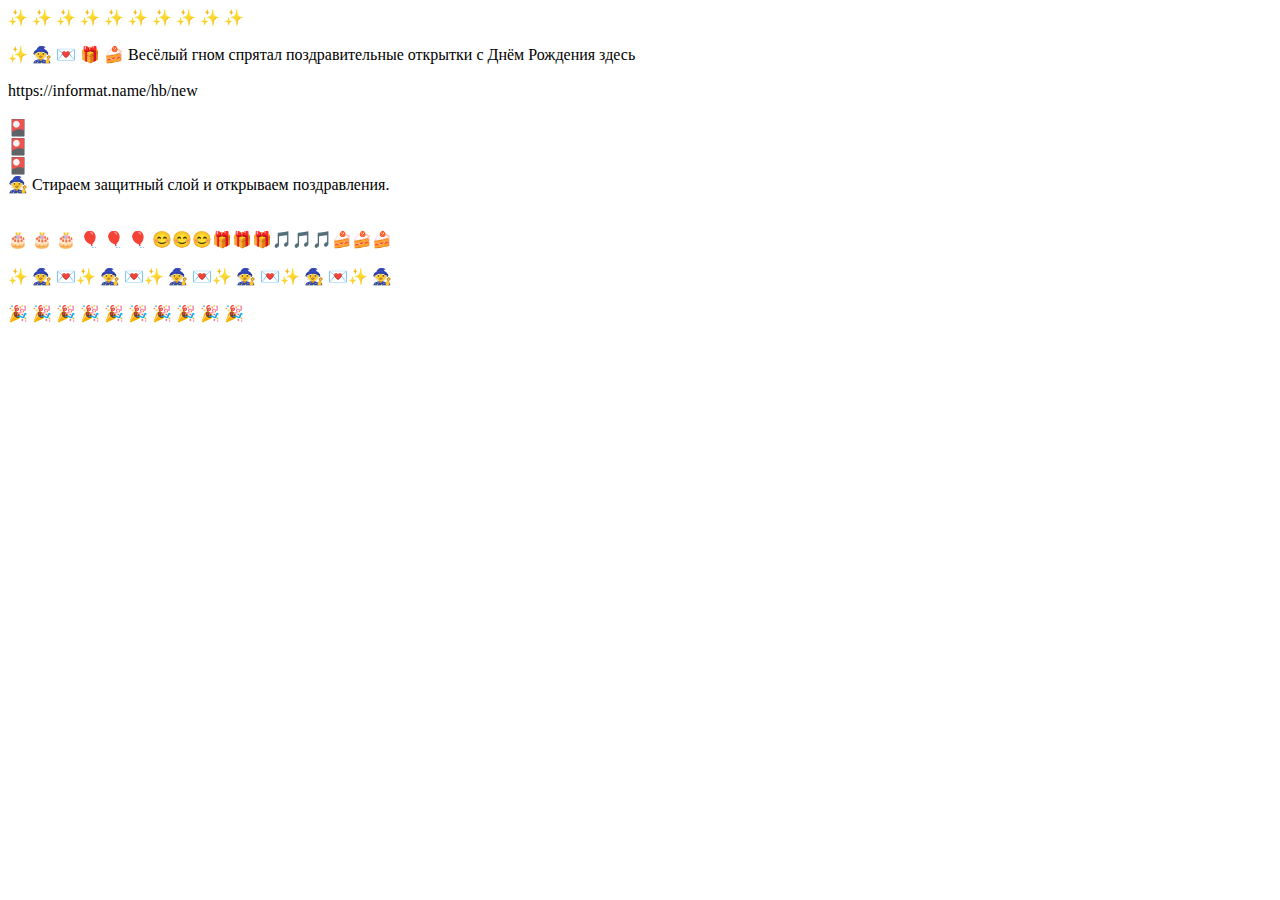
<file: text.htm>
<!DOCTYPE html>
<html>

<head>
  <meta name="viewport" content="width=device-width; initial-scale=1.0">
  <meta charset="utf-8" />
</head>
 	
      
&#10024; &#10024; &#10024; &#10024; &#10024; &#10024; &#10024; &#10024; &#10024; &#10024;
<br><br>
 &#10024; &#129497; &#128140;      &#127873;
&#127856;
  Весёлый гном спрятал поздравительные открытки с Днём Рождения здесь<br><br>
https://informat.name/hb/new<br>
<br>
 &#127924;<br>
 &#127924; <br>
 &#127924;<br>

          &#129497;     Стираем защитный слой и открываем поздравления. <br>
<br>
<br>
 	
&#127874; 	
&#127874; 	
&#127874;
 	
&#127880; 	
&#127880; 	
&#127880;

&#128522;&#128522;&#128522;&#127873;&#127873;&#127873;&#127925;&#127925;&#127925;&#127856;&#127856;&#127856;<br>
<br>      

&#10024; &#129497; &#128140;&#10024; &#129497; &#128140;&#10024; &#129497; &#128140;&#10024; &#129497; &#128140;&#10024; &#129497; &#128140;&#10024; &#129497; <br>
<br>      

&#127881; &#127881; &#127881; &#127881; &#127881; &#127881; &#127881; &#127881; &#127881; &#127881;<br>
</file>
